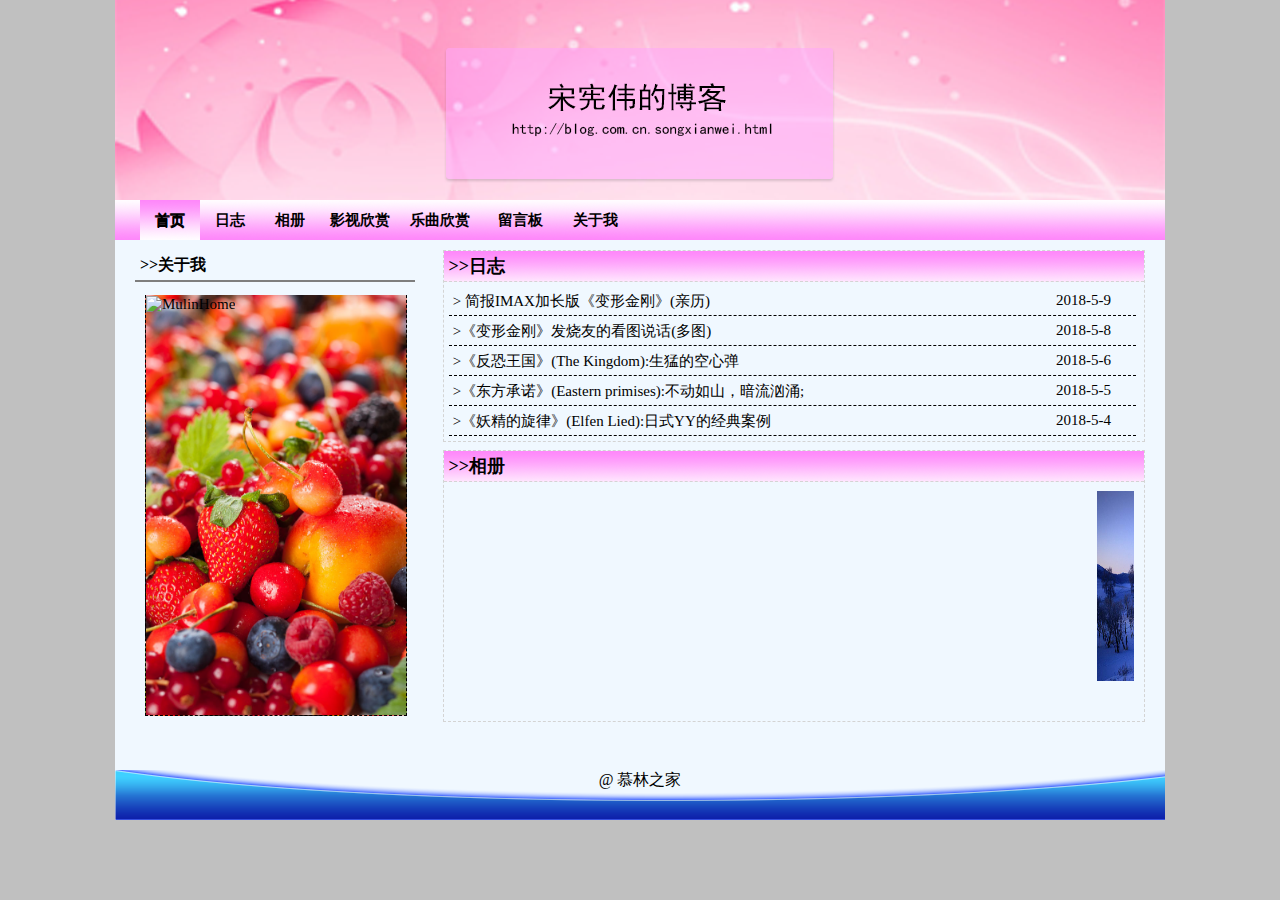
<file: mulin_boke/index.html>
<!doctype html>
<html>
<head>
<meta charset="utf-8">
<title>慕林宋的博客网站-2018-5-11</title>
<style type="text/css"></style>
<link href="CSS1.css" rel="stylesheet" type="text/css">
<script type="text/javascript">
	/*
	整体思路：
		定义变量；
		获取接收的数据对象；
		循环遍历每一个数据对象；
		判断；
		接收css样式；
		启动display；
		显示&隐藏；
	*/
function MM_showHideLayers() { //v9.0
  var i,p,v,obj,args=MM_showHideLayers.arguments;/*arguments类数组对象，接收传入进来的数据有多少，并将其以数组形式存放*/
  for (i=0; i<(args.length-2); i+=3) 
  with (document)/*with()可以从脚本中对 HTML 页面中的所有元素进行访问*/
	  /*问？：下面使用&&会不会出现短路问题？如果会出现短路问题，那么，obj将无法获得值，也就没有下文*/
	  if (getElementById && ((obj=getElementById(args[i]))!=null)) { v=args[i+2];
		/*getElementById()可以得到这个标签的所有内容，包括其子标签等*/
    if (obj.style) {
		obj=obj.style;/*style就是css,目的是为了获取需要显示或者影藏盒子的样式*/
		v=(v=='show')?'visible':(v=='hide')?'hidden':v;
		/*
		三元条件判断，从左往右判断，结构：条件判断？执行1：执行2；
		判断v是否为真，如果为真执行1，否则执行2，执行2又是三元条件判断，继续重复，返回值为boolean类型；
		*/
	}
	getElementById(args[i]).style.display="block";/*关键：设置该盒子行为为block；因为，在初始化页面时，盒子默认为无任何效果，在这里必须设置打开效果，才能让盒子产生显示效果；*/
    obj.visibility=v; }/* 这里的V是Boolean类型的变量，true&false */
}
	</script>
	<script type="text/javascript">
	setInterval(show,10000);//每隔10秒改变一次
	function show()
	{
		var number = Math.ceil(Math.random()*21);//有几张图片就乘以几
		document.getElementById("radom_img").src="imgs/images/"+number+".png";//随机显示的话可以用随机函数来生成相应的图片名
	}
</script>
</head>

<body>
	<!--<div class="fixdiv">
		<embed src="video/山水画.swf" width="300" height="240"></embed>
	</div>-->
<!--bgbody主体背景盒子-->
<div id="bgbody"> 
  <!--tital1为标题图片-->
  <div id="tital1"></div>
  <div id="bodys">
    <div id="label">
      <div id="label_img1"></div>
      <div id="label_font"><a href="#">
        <div class="C_lable_font1" id="lable_font1"><b>首页</b></div>
        </a> <a href="#">
        <div class="C_lable_font1" id="lable_font2"  onMouseOver="MM_showHideLayers('lable_font2_menu1','','show')" 
		onMouseOut="MM_showHideLayers('lable_font2_menu1','','hide')"> <b>日志</b>
          <div id="lable_font2_menu1" class="lable_font2_menu1">
            <div id="lable_font2_menu1_bg" class="lable_font2_menu1_bg"></div>
            <div id="lable_font2_menu1_font1" class="lable_font2_menu1_font1">
              <ul>
                <a href="#">
                <li>PyCon China 2016 Invited Presenter</li>
                </a> <a href="#">
                <li>PyCon China 2015 Invited Presenter</li>
                </a> <a href="#">
                <li>Splunk Shanghai 2015 Hackweek - Third Prize</li>
                </a> <a href="#">
                <li>Splunk Shanghai 2014 Hackweek - Second Prize</li>
                </a> <a href="#">
                <li>查看更多...</li>
                </a>
              </ul>
            </div>
          </div>
        </div>
        </a> <a href="#">
        <div class="C_lable_font1" id="lable_font3" onMouseOver="MM_showHideLayers('lable_font3_menu2','','show')" onMouseOut="MM_showHideLayers('lable_font3_menu2','','hide')"><b>相册</b>
          <div id="lable_font3_menu2" class="lable_font2_menu1">
            <div id="lable_font3_menu2_bg" class="lable_font2_menu1_bg"></div>
            <div id="lable_font3_menu2_font1" class="lable_font2_menu1_font1">
              <ul>
                <a href="#">
                <li>生活纪实</li>
                </a> <a href="#">
                <li>社交</li>
                </a> <a href="#">
                <li>休闲</li>
                </a> <a href="#">
                <li>旅游</li>
                </a> <a href="#">
                <li>查看更多...</li>
                </a>
              </ul>
            </div>
          </div>
        </div>
        </a> <a href="#">
        <div class="C_lable_font1" id="lable_font4"
			 onMouseOver="MM_showHideLayers('lable_font4_menu3','','show')" onMouseOut="MM_showHideLayers('lable_font4_menu3','','hide')"><b>影视欣赏</b>
          <div id="lable_font4_menu3" class="lable_font2_menu1">
            <div id="lable_font4_menu3_bg" class="lable_font2_menu1_bg"></div>
            <div id="lable_font4_menu3_font1" class="lable_font2_menu1_font1">
              <ul>
                <a href="#">
                <li>美国大片</li>
                </a> <a href="#">
                <li>热映影片</li>
                </a> <a href="#">
                <li>英文影视欣赏</li>
                </a> <a href="#">
                <li>北华大学影视欣赏</li>
                </a> <a href="MoreCamera.html">
                <li>欣赏更多...</li>
                </a>
              </ul>
            </div>
          </div>
        </div>
        </a> <a href="#">
        <div class="C_lable_font1" id="lable_font5" onMouseOver="MM_showHideLayers('lable_font5_menu4','','show')" onMouseOut="MM_showHideLayers('lable_font5_menu4','','hide')"><b>乐曲欣赏</b>
          <div id="lable_font5_menu4" class="lable_font2_menu1">
            <div id="lable_font5_menu4_bg" class="lable_font2_menu1_bg"></div>
            <div id="lable_font5_menu4_font1" class="lable_font2_menu1_font1">
              <ul>
                <a href="#">
                <li>歌舞曲</li>
                </a> <a href="#">
                <li>抒情歌曲</li>
                </a> <a href="#">
                <li>小夜曲</li>
                </a> <a href="#">
                <li>非主流歌曲</li>
                </a> <a href="#">
                <li>听听更多</li>
                </a>
              </ul>
            </div>
          </div>
        </div>
        </a> <a href="#">
        <div class="C_lable_font1" id="lable_font6" onMouseOver="MM_showHideLayers('lable_font6_menu5','','show')" onMouseOut="MM_showHideLayers('lable_font6_menu5','','hide')"><b>留言板</b>
          <div id="lable_font6_menu5" class="lable_font2_menu1">
            <div id="lable_font6_menu5_bg" class="lable_font2_menu1_bg"></div>
            <div id="lable_font6_menu5_font1" class="lable_font2_menu1_font1">
              <ul>
                <a href="#">
                <li>网友留言</li>
                </a> <a href="#">
                <li>论坛发表</li>
                </a> <a href="#">
                <li>建议意见</li>
                </a>
              </ul>
            </div>
          </div>
        </div>
        </a> <a href="#">
        <div class="C_lable_font1" id="lable_font7" onMouseOver="MM_showHideLayers('lable_font7_menu6','','show')" onMouseOut="MM_showHideLayers('lable_font7_menu6','','hide')"><b>关于我</b>
          <div id="lable_font7_menu6" class="lable_font2_menu1">
            <div id="lable_font7_menu6_bg" class="lable_font2_menu1_bg"></div>
            <div id="lable_font7_menu6_font1" class="lable_font2_menu1_font1">
              <ul>
                <a href="#">
                <li>合作伙伴</li>
                </a> <a href="#">
                <li>联系电话</li>
                </a> <a href="#">
                <li>写信给我</li>
                </a>
              </ul>
            </div>
          </div>
        </div>
        </a> </div>
    </div>
    <div id="music">
      <div id="music_font1"><strong>>>关于我</strong></div>
      <div id="music_img">
		  <a href="#"><img id="radom_img" width="260" height="420" alt="MulinHome"></a>
        <div id="music_m"> 
          <!--<embed src="music/天空之城.mp3" width="280" height="65" align="center" vspace="10" autostart="true" loop="true">
			</embed>--> 
          <!--<audio src="music/天空之城.mp3" controus  autoplay loop>浏览器不支持！</audio> -->
        </div>
      </div>
    </div>
    <!--content为主要内容，daily为日志，使用无序列表，添加伪类;相册1-10任4张，图片实现滚动效果-->
    <div id="content">
      <div id="daily">
        <div id="daily_lable1">&nbsp;<b>>>日志</b></div>
        <div id="daily_font">
          <ul>
            <li><a href="#">&nbsp;>&nbsp;简报IMAX加长版《变形金刚》(亲历)<span class="newtime">2018-5-9</span></a></li>
            <li><a href="#">&nbsp;>《变形金刚》发烧友的看图说话(多图)<span class="newtime">2018-5-8</span></a></li>
            <li><a href="#">&nbsp;>《反恐王国》(The Kingdom):生猛的空心弹<span class="newtime">2018-5-6</span></a></li>
            <li><a href="#">&nbsp;>《东方承诺》(Eastern primises):不动如山，暗流汹涌;<span class="newtime">2018-5-5</span></a></li>
            <li><a href="#">&nbsp;>《妖精的旋律》(Elfen Lied):日式YY的经典案例<span class="newtime">2018-5-4</span></a></li>
          </ul>
        </div>
      </div>
      <div id="photos">
        <div id="photos_lable2">&nbsp;<b>>>相册</b></div>
        <div id="photos_img">
          <marquee id="mar" onMouseOver="this.stop()" onMouseOut="this.start()" behavior="alternate">
          <div id="photos_img_move">
            <div id="photos_img_move1"><img src="imgs/5.jpg" width="140" height="200" alt="MulinHome"></div>
            <div id="photos_img_move2"><img src="imgs/6.jpg" width="140" height="200" alt="MulinHome"></div>
            <div id="photos_img_move3"><img src="imgs/8.jpg" width="140" height="200" alt="MulinHome"></div>
            <div id="photos_img_move4"><img src="imgs/10.jpg" width="140" height="200" alt="MulinHome"></div>
          </div>
          </marquee>
        </div>
      </div>
    </div>
    <div id="bottom1"> @&nbsp;慕林之家 </div>
  </div>
</div>
</body>
</html>
</file>
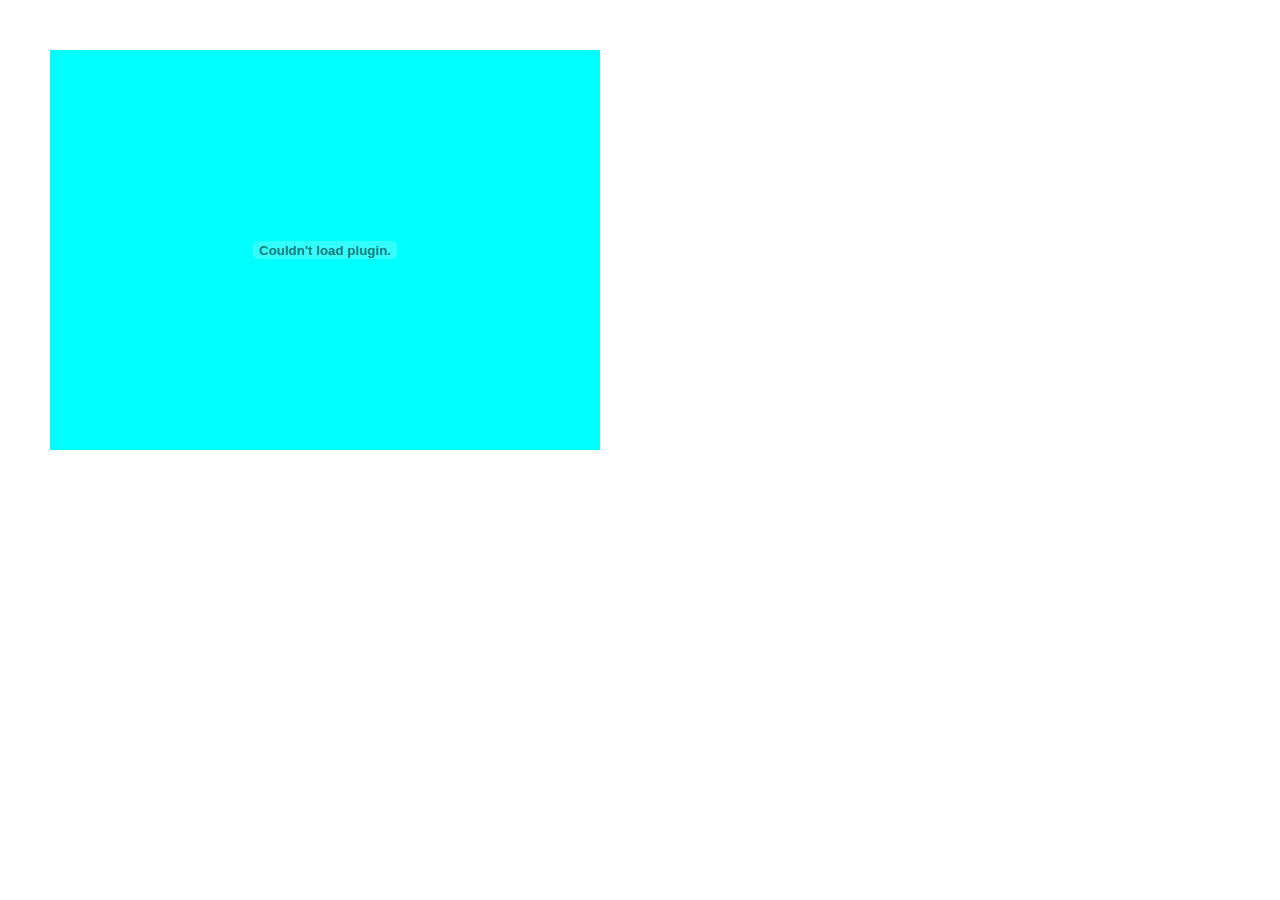
<file: mulin_boke/MoreCamera.html>
<!doctype html>
<html>
<head>
<meta charset="utf-8">
<title>MoreCamera-MuLinBoke</title>
<link href="CSS2.css" rel="stylesheet" type="text/css">
</head>

<body>
	<div class="fixdiv">
		<embed src="video/山水画.swf" width="550" height="400"></embed>
	</div>
</body>
</html>
</file>
<file: mulin_boke/CSS1.css>
@charset "utf-8";
/* CSS Document */
* {
	border: 0px;
	padding: 0px;
	margin: 0px;
}
body {
	background-color: #C0C0C0;
}
.lable_font2_menu1_font1 li:hover {
	background-color: #E3E3E3;
	text-shadow: 1px 0px;
}
.lable_font2_menu1_font1 li {
	width: 90%;
	border-bottom: 0.5px #D0D0D0 ridge;
}
a {
	text-decoration: none;
	color: #000000;
	font-size: 15px;
}
#daily_font li:link {
	color: #4E4E4E;
}
#daily_font li:visited {
	color: #4E4E4E;
}
#daily_font li:hover {
	background-color: #FFBCF6;
	color: black;
}
#daily_font li:active {
	color: #4E4E4E;
}
/*.C_lable_font1:link{
	color:black;
}
.C_lable_font1:visited{
	color:black;
}
.C_lable_font1:hover{
	color:aliceblue;
	background-color:#FEBAFC;
}
.C_lable_font1:active{
	color:black;
}*/
.C_lable_font1:hover {
	color: black;
	background-image: url(imgs/label_font1.png);
	text-shadow: 0px 0.5px 0px #010101;/*给文字添加阴影效果*/
}
.lable_font2_menu1_bg {
	background-color: aliceblue;
}
li {
	list-style: none;/*去掉无序列表的符号*/
	border-bottom: 1px dashed #010101;
	width: 99%;
	z-index: 7;
}
#daily_font li:hover {
	background-color: #FFBCF6;
	color: black;
}
#bgbody {
	position: relative;
	top: auto;
	margin: 0 auto;
	width: 1100px;
	background-color: aliceblue;
}
#tital1 {
	position: absolute;
	top: auto;
	left: 25px;
	width: 1050px;
	height: 200px;
	background-color: aquamarine;
	background-image: url(imgs/tital1.png);
}
#bodys {
	position: absolute;
	top: 200px;
	left: 25px;
	width: 1050px;
	background-color: aliceblue;
}
#label {
	position: absolute;
	top: 0px;
	left: 0px;
	width: 1050px;
	height: 40px;
	background-color: antiquewhite;
}
#label_img1 {
	position: absolute;
	top: 0px;
	left: 0px;
	width: 1050px;
	height: 40px;
	background-image: url(imgs/label_img.png);
}
.lable_font2_menu1_bg {
	-webkit-filter: blur(10px);
	-moz-filter: blur(10px);
	-ms-filter: blur(10px);
	filter: blur(0px);
	opacity: 0.9;
}
#label_font {
	position: absolute;
	top: 0px;
	left: 25px;
	width: 1000px;
	height: 40px;
	line-height: 40px;
}
#lable_font1 {
	position: absolute;
	top: 0px;
	left: 0px;
	width: 60px;
	height: 60px;
	background-image: url(imgs/label_font1.png);
	text-shadow: 0px 0.5px 0px #010101;/*给文字添加阴影效果*/
}
#lable_font2_menu1 {
	position: absolute;
	top: 40px;
	left: 0px;
	z-index: 8;
	width: 500px;
	height: auto;
	box-shadow: 0px 0px 1px #010101;
	/*opacity: 0.5;*/
	display: none;/*关键：初始化盒子时，设置盒子无行为；解决了下拉菜单在一打开页面时就出现的情况*/
}
#lable_font2_menu1_bg {
	position: absolute;
	top: 0px;
	left: 0px;
	z-index: 5;
	width: 500px;
	height: 205px;
}
#lable_font2_menu1_font1 {
	width: 500px;
	height: auto;
	font-family: 楷体;
	font-size: 18px;
	color: black;
	opacity: 1;
}
#lable_font2 {
	position: absolute;
	top: 0px;
	left: 60px;
	width: 60px;
	height: auto;
}
#lable_font3_menu2 {
	position: absolute;
	top: 40px;
	left: 0px;
	z-index: 8;
	width: 500px;
	height: auto;
	box-shadow: 0px 0px 1px #010101;
	/*opacity: 0.5;*/
	display: none;/*关键：初始化盒子时，设置盒子无行为；解决了下拉菜单在一打开页面时就出现的情况*/
}
#lable_font3_menu2_bg {
	position: absolute;
	top: 0px;
	left: 0px;
	z-index: 5;
	width: 500px;
	height: 205px;
}
#lable_font3_menu2_font1 {
	width: 500px;
	height: auto;
	font-family: 楷体;
	font-size: 18px;
	color: black;
	opacity: 1;
}
#lable_font3 {
	position: absolute;
	top: 0px;
	left: 120px;
	width: 60px;
}
#lable_font4_menu3 {
	position: absolute;
	top: 40px;
	left: 0px;
	z-index: 8;
	width: 500px;
	height: auto;
	box-shadow: 0px 0px 1px #010101;
	/*opacity: 0.5;*/
	display: none;/*关键：初始化盒子时，设置盒子无行为；解决了下拉菜单在一打开页面时就出现的情况*/
}
#lable_font4_menu3_bg {
	position: absolute;
	top: 0px;
	left: 0px;
	z-index: 5;
	width: 500px;
	height: 205px;
}
#lable_font4_menu3_font1 {
	width: 500px;
	height: auto;
	font-family: 楷体;
	font-size: 18px;
	color: black;
	opacity: 1;
}
#lable_font4 {
	position: absolute;
	top: 0px;
	left: 180px;
	width: 80px;
}
#lable_font5_menu4 {
	position: absolute;
	top: 40px;
	left: 0px;
	z-index: 8;
	width: 500px;
	height: auto;
	box-shadow: 0px 0px 1px #010101;
	/*opacity: 0.5;*/
	display: none;/*关键：初始化盒子时，设置盒子无行为；解决了下拉菜单在一打开页面时就出现的情况*/
}
#lable_font5_menu4_bg {
	position: absolute;
	top: 0px;
	left: 0px;
	z-index: 5;
	width: 500px;
	height: 205px;
}
#lable_font5_menu4_font1 {
	width: 500px;
	height: auto;
	font-family: 楷体;
	font-size: 18px;
	color: black;
	opacity: 1;
}
#lable_font5 {
	position: absolute;
	top: 0px;
	left: 260px;
	width: 80px;
}
#lable_font6_menu5 {
	position: absolute;
	top: 40px;
	left: 0px;
	z-index: 8;
	width: 150px;
	height: auto;
	box-shadow: 0px 0px 1px #010101;
	/*opacity: 0.5;*/
	display: none;/*关键：初始化盒子时，设置盒子无行为；解决了下拉菜单在一打开页面时就出现的情况*/
}
#lable_font6_menu5_bg {
	position: absolute;
	top: 0px;
	left: 0px;
	z-index: 5;
	width: 150px;
	height: 123px;
}
#lable_font6_menu5_font1 {
	position: absolute;
	left: 8px;
	width: 150px;
	height: auto;
	font-family: 楷体;
	font-size: 18px;
	color: black;
	opacity: 1;
}
#lable_font6 {
	position: absolute;
	top: 0px;
	left: 340px;
	width: 80px;
}
#lable_font7_menu6 {
	position: absolute;
	top: 40px;
	left: 0px;
	z-index: 8;
	width: 150px;
	height: auto;
	box-shadow: 0px 0px 1px #010101;
	/*opacity: 0.5;*/
	display: none;/*关键：初始化盒子时，设置盒子无行为；解决了下拉菜单在一打开页面时就出现的情况*/
}
#lable_font7_menu6_bg {
	position: absolute;
	top: 0px;
	left: 0px;
	z-index: 5;
	width: 150px;
	height: 123px;
}
#lable_font7_menu6_font1 {
	position: absolute;
	left: 8px;
	width: 150px;
	height: auto;
	font-family: 楷体;
	font-size: 18px;
	color: black;
}
#lable_font7 {
	position: absolute;
	top: 0px;
	left: 420px;
	width: 70px;
}
.lable_font2_menu1_font1 {
	position: absolute;
	top: 0px;
	left: 23px;
	z-index: 6;
}
.newtime {
	float: right;
	width: 80px;
}
.C_lable_font1 {
	text-align: center;
	color: #000000;
}
#music {
	position: absolute;
	top: 40px;
	left: 0px;
	z-index: 7;
	width: 310px;
	height: 530px;
	background-color: aliceblue;
}
#music_font1 {
	position: absolute;
	top: 10px;
	left: 20px;
	z-index: 10;
	width: 280px;
	height: 30px;
	line-height: 30px;
	border-bottom: 2px solid #7E7E7E;
	text-indent: 5px;
}
#music_img {
	position: absolute;
	top: 55px;
	left: 30px;
	z-index: 7;
	width: 260px;
	height: 420px;
	background-image: url(imgs/11.jpg);
	background-size: 280px 420px;
	border-bottom: 1px dashed #000000;
	border-right: 1px dashed #000000;
	border-left: 1px dashed #000000;
}
#music_m {
	position: absolute;
	width: 280px;
	height: 100px;
	top: 360px;
	left: -10px;
	overflow: hidden
}
#content {
	position: absolute;
	top: 40px;
	left: 310px;
	width: 740px;
	height: 530px;
	background-color: aliceblue;
}
#daily {
	position: absolute;
	top: 10px;
	right: 20px;
	width: 700px;
	height: 190px;
	background-color: aliceblue;
	border: 1.5px dashed #D4D4D4;
}
#daily_lable1 {
	position: absolute;
	top: 0px;
	left: 0px;
	width: 700px;
	height: 30px;
	background-color: #FF9AE8;/*日志浅粉色*/
	background-image: url(imgs/label_font1.png);
	opacity: 1;
	border-bottom: 1.5px dashed #D4D4D4;
	font-family: 黑体;
	font-size: 18px;
	line-height: 30px;
	text-align: left;
}
#daily_font {
	position: absolute;
	top: 35px;
	left: 5px;
	z-index: 7;
	width: 694px;
	opacity: 1;
	background-color: aliceblue;
	font-family: 黑体;
	font-size: 18px;
	line-height: 28px;
	text-align: left;
}
#photos {
	position: absolute;
	top: 210px;
	right: 20px;
	z-index: 8;
	width: 700px;
	height: 270px;
	background-color: aliceblue;
	border: 1.5px dashed #D4D4D4;
}
#photos_lable2 {
	position: absolute;
	top: 0px;
	left: 0px;
	width: 700px;
	height: 30px;
	background-color: #FF9AE8;/*日志浅粉色*/
	background-image: url(imgs/label_font1.png);
	opacity: 1;
	border-bottom: 1.5px dashed #D4D4D4;
	font-family: 黑体;
	font-size: 18px;
	line-height: 30px;
	text-align: left;
}
#photos_img {
	position: absolute;
	left: 0px;
	top: 30px;
	z-index: 5;
	width: 700px;
	height: 240px;
	/*background-color:blue;*/
	overflow: hidden;
}
#photos_img_move {
	position: absolute;
	top: 10px;
	left: 10px;
	z-index: 7;
	width: 680px;
	height: 200px;
	overflow: hidden;
}
#photos_img_move1 {
	position: absolute;
	left: 0px;
	top: 0px;
	z-index: 10;
	width: 140px;
	height: 200px;
	/*background-attachment:scroll;*/
	/*background-color: aqua;*/
	background-image: url(imgs/5.jpg);
	box-shadow: 1px 10px 5px 0px black;
}
#photos_img_move2 {
	position: absolute;
	left: 150px;
	top: 0px;
	z-index: 10;
	width: 140px;
	height: 200px;
	/*background-attachment:scroll;*/
	background-color: aqua;
	box-shadow: 1px 10px 5px 0px black;
}
#photos_img_move3 {
	position: absolute;
	left: 300px;
	top: 0px;
	z-index: 10;
	width: 140px;
	height: 200px;
	/*background-attachment:scroll;*/
	background-color: aqua;
	box-shadow: 1px 10px 5px 0px black;
}
#photos_img_move4 {
	position: absolute;
	left: 450px;
	top: 0px;
	z-index: 10;
	width: 140px;
	height: 200px;
	/*background-attachment:scroll;*/
	background-color: aqua;
	box-shadow: 1px 10px 5px 0px black;
}
#mar {/*marquee图片移动*/
	position: absolute;
	top: 0px;
	left: 0px;
	height: 200px;
	width: 690px;
}
#bottom1 {
	position: absolute;
	top: 570px;
	left: 0px;
	z-index: 7;
	width: 1050px;
	height: 50px;
	text-align: center;
	font-family: 黑体;
	background-color: aliceblue;
	background-image: url(imgs/bottom_img2.png);
}
</file>
<file: mulin_boke/CSS2.css>
@charset "utf-8";
/* CSS Document */
body{
	margin: 0 auto;
	padding: 0;
	border: 0;
}
.fixdiv{
	position:fixed;
	top:50px;
	left: 50px;
	z-index: 10;
	width: 550px;
	height: 400px;
	overflow: hidden;
	background-color: aqua;
}
</file>
